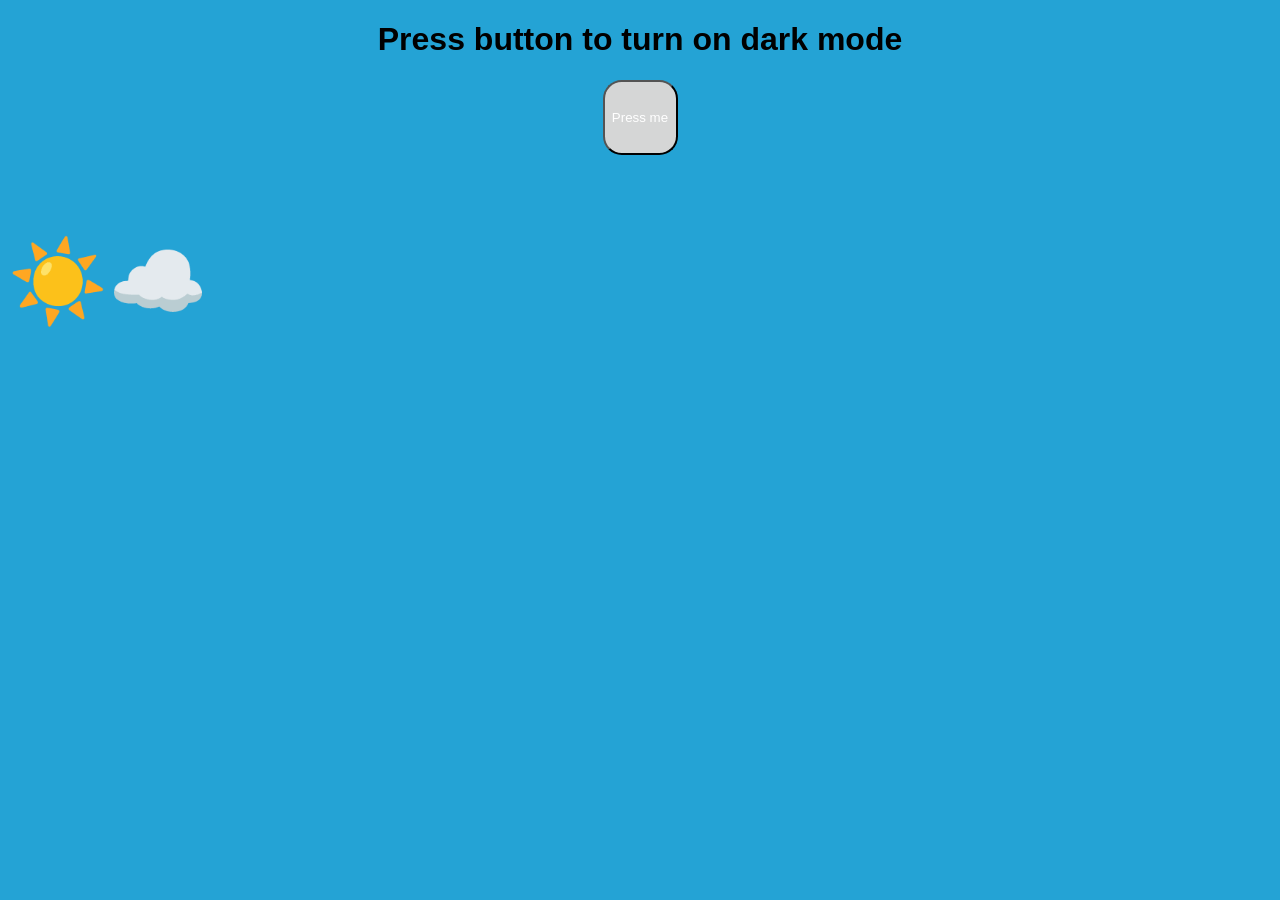
<file: Darkmode/Darkmode.html>
<!doctype html>
<html lang="en">
  <head>
    <meta charset="UTF-8" />
    <title>Darkmode</title>
    <link rel="stylesheet" href="Darkmode.css" />
  </head>
  <body class="body">
    <h1 id="title">Press button to turn on dark mode</h1>
    <div class="button-parent">
      <button id="Darkmode">Press me</button>
    </div>
    <div class="emojis-parents">
      <p id="sun">☀️</p>
      <p id="cloud">☁️</p>
    </div>
    <script src="Darkmode.js"></script>
  </body>
</html>
</file>
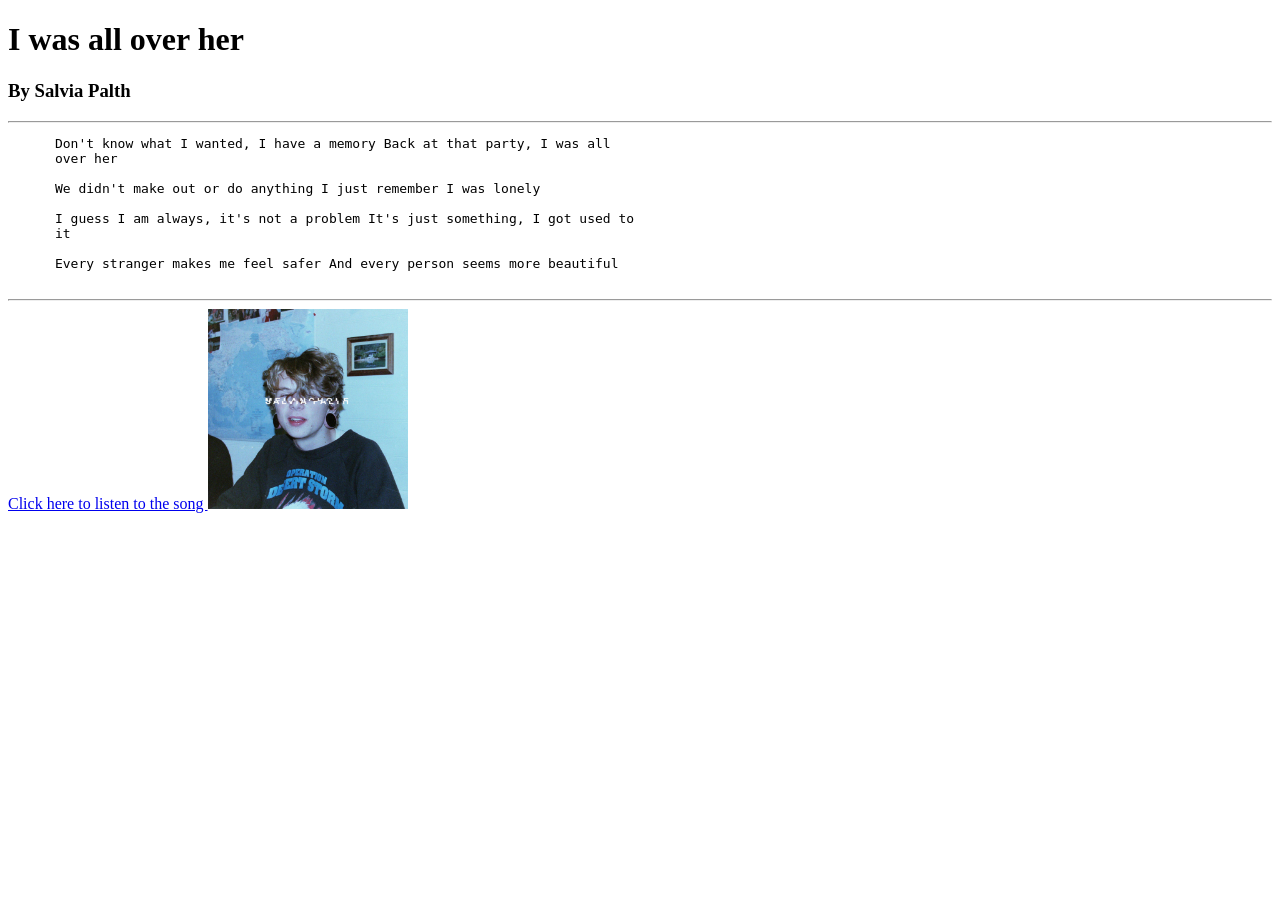
<file: Starter Projects/lyrics.html>
<!DOCTYPE html>
<html lang="en">
  <head>
    <title>My Fav Song Lyrics</title>
    <link rel="icon" type="images/png" href="images/JW.favicon.png" />
  </head>
  <body>
    <h1>I was all over her</h1>
    <h3>By Salvia Palth</h3>
    <hr />
    <pre>
      Don't know what I wanted, I have a memory Back at that party, I was all
      over her 
      
      We didn't make out or do anything I just remember I was lonely 
      
      I guess I am always, it's not a problem It's just something, I got used to
      it 
      
      Every stranger makes me feel safer And every person seems more beautiful
    </pre>
    <hr />
    <a href="https://www.youtube.com/watch?v=dQyO61aRyCU" target="_blank"
      >Click here to listen to the song
      <img
        src="images/salvia-path.jpg"
        alt="Album
      Cover"
        height="200"
        width="200"
        .img-right
      />
    </a>
  </body>
</html>
</file>
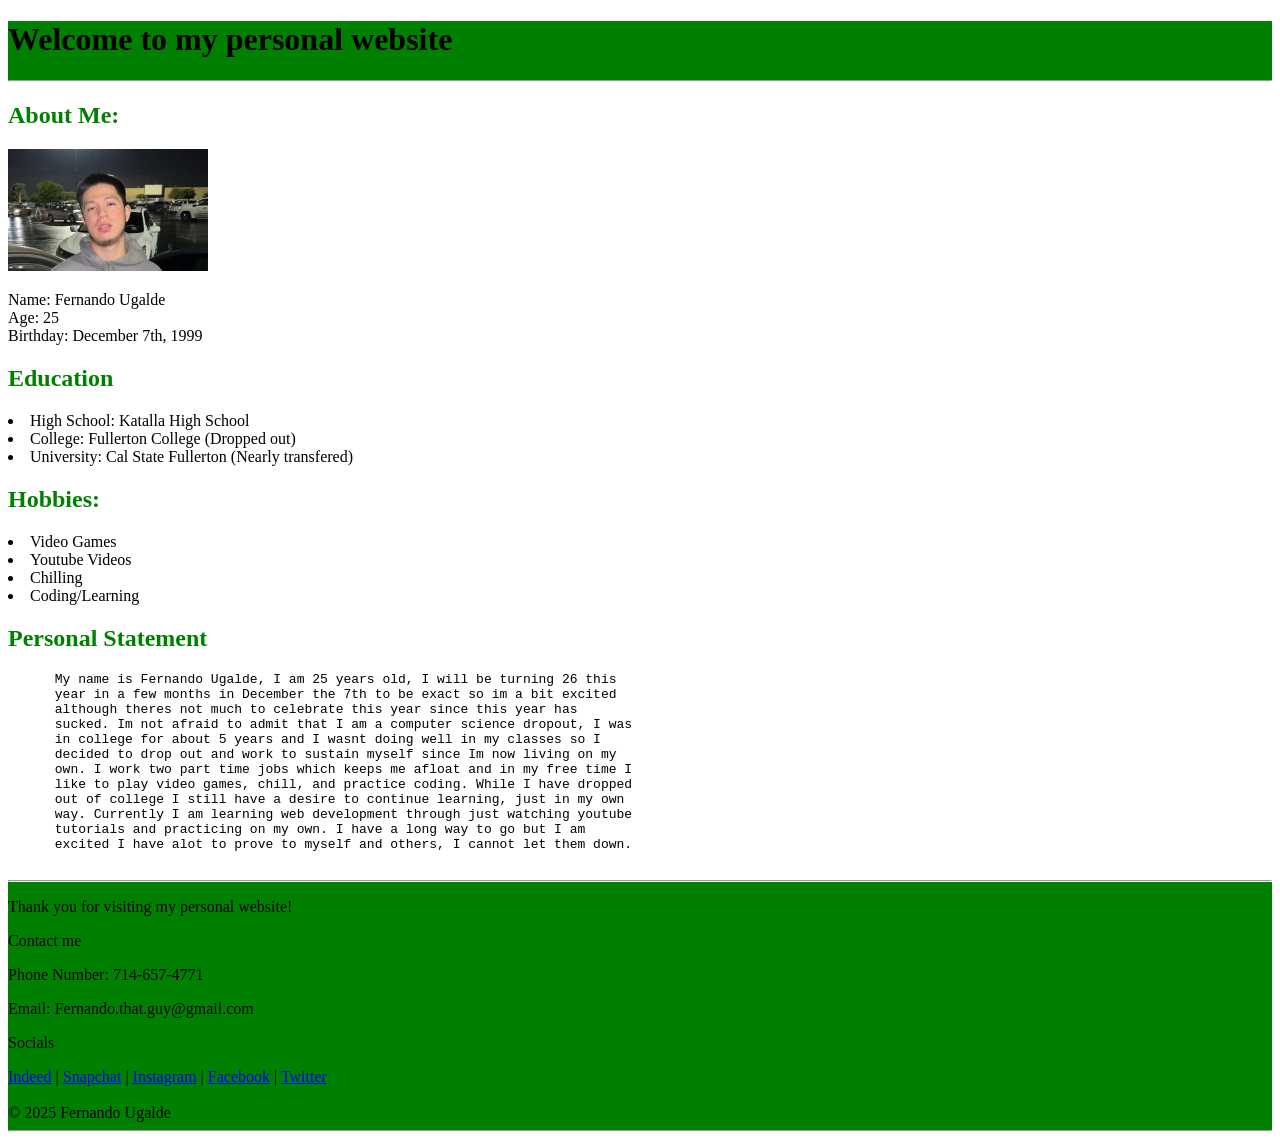
<file: Starter Projects/person_bio.html>
<!DOCTYPE html>
<html lang="en">
  <head>
    <!--Html Bs-->
    <meta charset="UTF-8" />
    <meta name="viewport" content="width=device-width, initial-scale=1.0" />
    <meta http-equiv="X-UA-Compatible" content="ie=edge" />
    <!--Html Bs-->
    <title>Personal Bio</title>
    <header style="background-color: green">
      <h1>Welcome to my personal website</h1>
      <hr />
    </header>
  </head>
  <body>
    <h2 style="color: green;">About Me:</h2>
    <img
      src="images/fern.jpeg"
      alt="Picture of Fernando"
      border-radius="10px"
      width="200px"
      height="auto"
      
    />
    <p>
      Name: Fernando Ugalde <br />
      Age: 25 <br />Birthday: December 7th, 1999 <br />
    </p>
    <h2 style="color: green;">Education</h2>
      <li>High School: Katalla High School</li>
      <li>College: Fullerton College (Dropped out)</li>
      <li>University: Cal State Fullerton (Nearly transfered)</li>
    <h2 style="color: green;">Hobbies:</h2>
    <li>Video Games</li>
    <li>Youtube Videos</li>
    <li>Chilling</li>
    <li>Coding/Learning</li>
    <h2 style="color: green;">Personal Statement</h2>
    <pre>
      My name is Fernando Ugalde, I am 25 years old, I will be turning 26 this
      year in a few months in December the 7th to be exact so im a bit excited
      although theres not much to celebrate this year since this year has
      sucked. Im not afraid to admit that I am a computer science dropout, I was
      in college for about 5 years and I wasnt doing well in my classes so I
      decided to drop out and work to sustain myself since Im now living on my
      own. I work two part time jobs which keeps me afloat and in my free time I
      like to play video games, chill, and practice coding. While I have dropped
      out of college I still have a desire to continue learning, just in my own
      way. Currently I am learning web development through just watching youtube
      tutorials and practicing on my own. I have a long way to go but I am
      excited I have alot to prove to myself and others, I cannot let them down.
    </pre>
  </body>
  <footer style="background-color: green;">
    <hr />
    <p>Thank you for visiting my personal website!</p>
    <p>Contact me</p>
    <p>Phone Number: 714-657-4771</p>
    <p>Email: Fernando.that.guy@gmail.com</p>
    <p>Socials</p>
    <Social Media Links>
        <a href="https://profile.indeed.com/" target="_blank">Indeed</a> 
        | <a href="https://www.snapchat.com/" target="_blank">Snapchat</a> 
        | <a href="https://www.instagram.com/ug.xlde/?hl=en" target="_blank">Instagram</a> 
        | <a href="https://www.facebook.com/fernando.ugalde.14" target="_blank">Facebook</a> 
        | <a href="https://x.com" target="_blank">Twitter</a>
    </Social Media Links>
    <br />
    <br />
    &copy; 2025  Fernando Ugalde
    <hr />
  </footer>
</html>
</file>
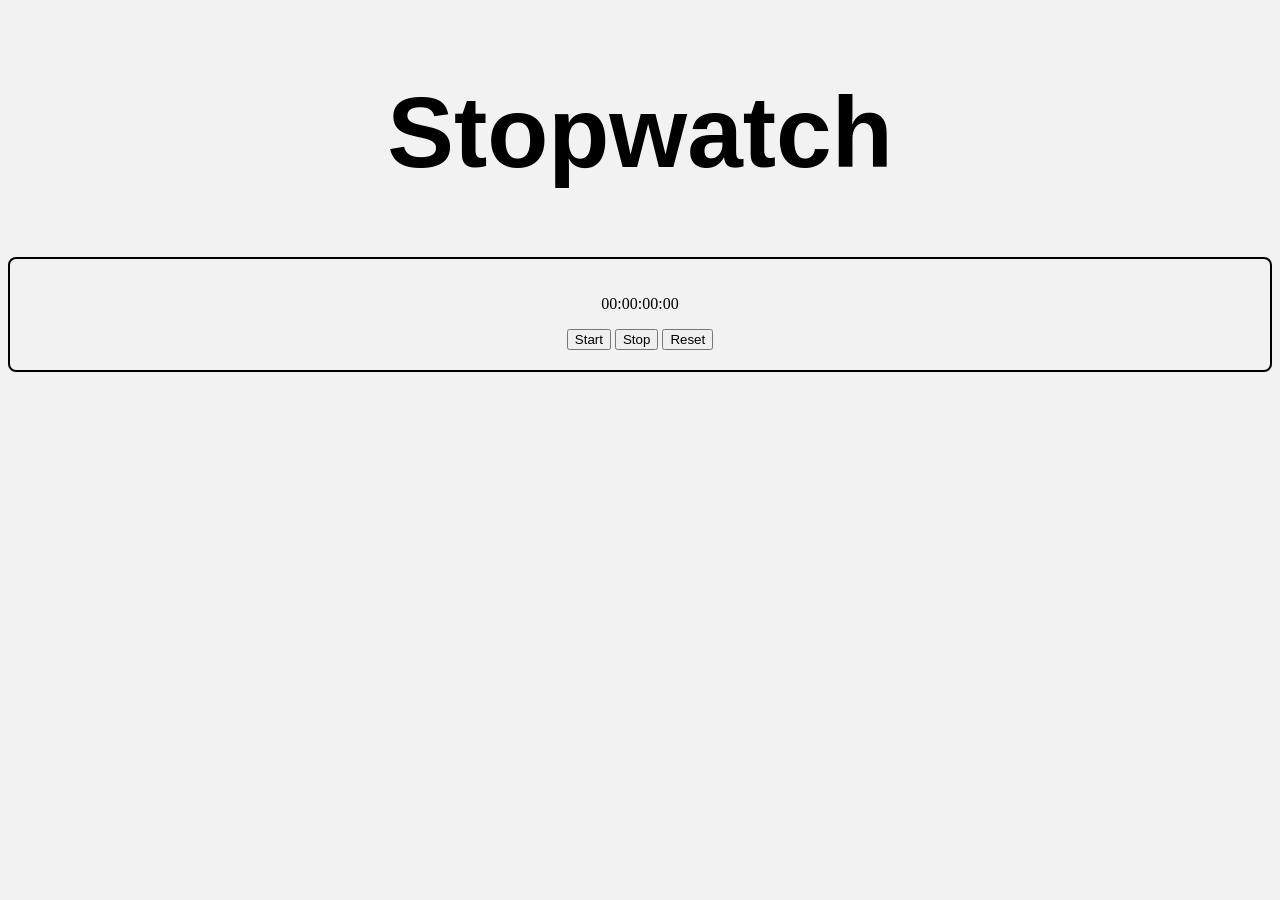
<file: Stopwatch/Stopwatch.html>
<!DOCTYPE html>
<html lang="eng">
<head>
    <meta charset="utf-8">
    <title>Stopwatch</title>
    <link rel="stylesheet" href="Stopwatch.css">
</head>
<body>  
    <h1 class="title">Stopwatch</h1>

    <div id="container"> 
     <div id="display"> 
      <p>00:00:00:00</p>
     </div>
     <div id="buttons">  
        <button id="StartBtn">Start</button>
        <button id="StopBtn">Stop</button>
        <button id="ResetBtn">Reset</button>
     </div> 
    </div>
    
</body>
</file>
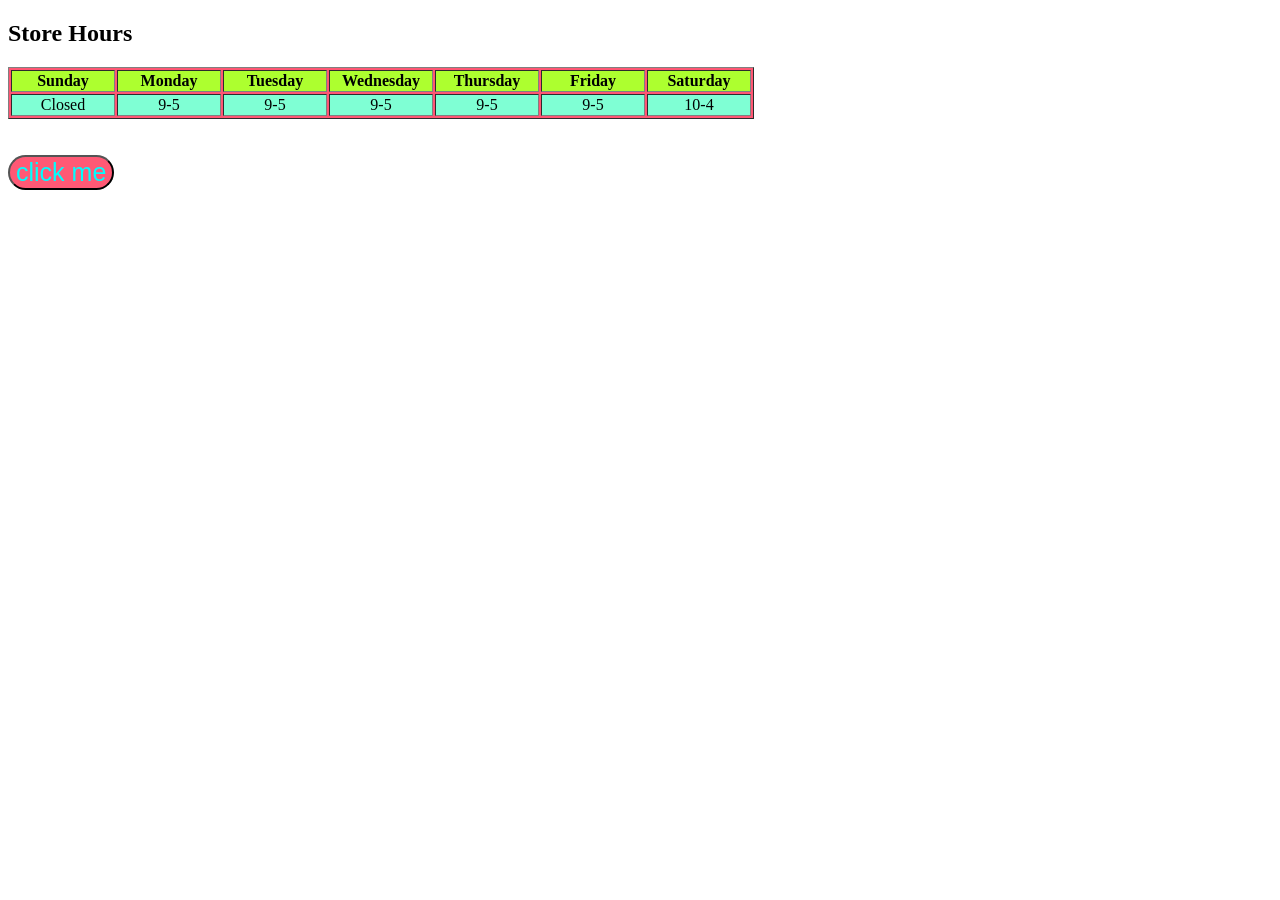
<file: Starter Projects/images/Storehours.html>
<!DOCTYPE html>
<html lang="en">
  <head>
    <meta charset="UTF-8" />
    <meta http-equiv="X-UA-Compatible" content="IE=edge" />
    <meta name="viewport" content="width=device-width, initial-scale=1.0" />
    <title>Store hours</title>
  </head>
  <body>
    <h2>Store Hours</h2>
    <table border="1" style="background-color: rgb(255, 86, 115)">
      <tr align="center" style="background-color: greenyellow">
        <th width="100">Sunday</th>
        <th width="100">Monday</th>
        <th width="100">Tuesday</th>
        <th width="100">Wednesday</th>
        <th width="100">Thursday</th>
        <th width="100">Friday</th>
        <th width="100">Saturday</th>
      </tr>
      <tr align="center" style="background-color: aquamarine">
        <td>Closed</td>
        <td>9-5</td>
        <td>9-5</td>
        <td>9-5</td>
        <td>9-5</td>
        <td>9-5</td>
        <td>10-4</td>
      </tr>
    </table>
    <br />
    <br />
    <a href="https://youtu.be/dQw4w9WgXcQ" target="_blank">
      <button
        style="
          font-size: 25px;
          background-color: rgb(255, 89, 117);
          color: aqua;
          border-radius: 25px;
        "
      >
        click me
      </button>
    </a>
  </body>
</html>
</file>
<file: Darkmode/Darkmode.css>
.body
{
    background-color: rgb(36, 163, 213);
}

#title
{
    text-align: center;
    font-family: Impact, Haettenschweiler, 'Arial Narrow Bold', sans-serif;
}

.button-parent
{
    display: flex;
    justify-content: center;
}

#Darkmode
{
    background-color: rgb(213, 214, 214);
    width: 75px;
    height: 75px;
    color: white;
    border-radius: 25%;
}

.emojis-parents
{
    display: flex;
    justify-content: flex-start;
}

#sun 
{
    font-size: 80px;
}

#cloud
{
    font-size: 80px;
}

#Darkmode:hover
{   
    background-color: black;
}

/*
<p id="moon">🌙</p>
<p id="star">⭐</p>
*\
</file>
<file: Stopwatch/Stopwatch.css>
body {
    display: flex;
    flex-direction: column;
    background-color:hsl(0, 4%, 95%);
}

.title {
    font-size: 100px;
    text-align: center;
    font-family: Arial, Helvetica, sans-serif;
}

#container {
    display: flex;
    flex-direction: column;
    align-items: center;
    border: 2px solid;
    border-radius: 8px;
    padding: 20px;
}

#display {
    
}

#buttons {
    
}
</file>
